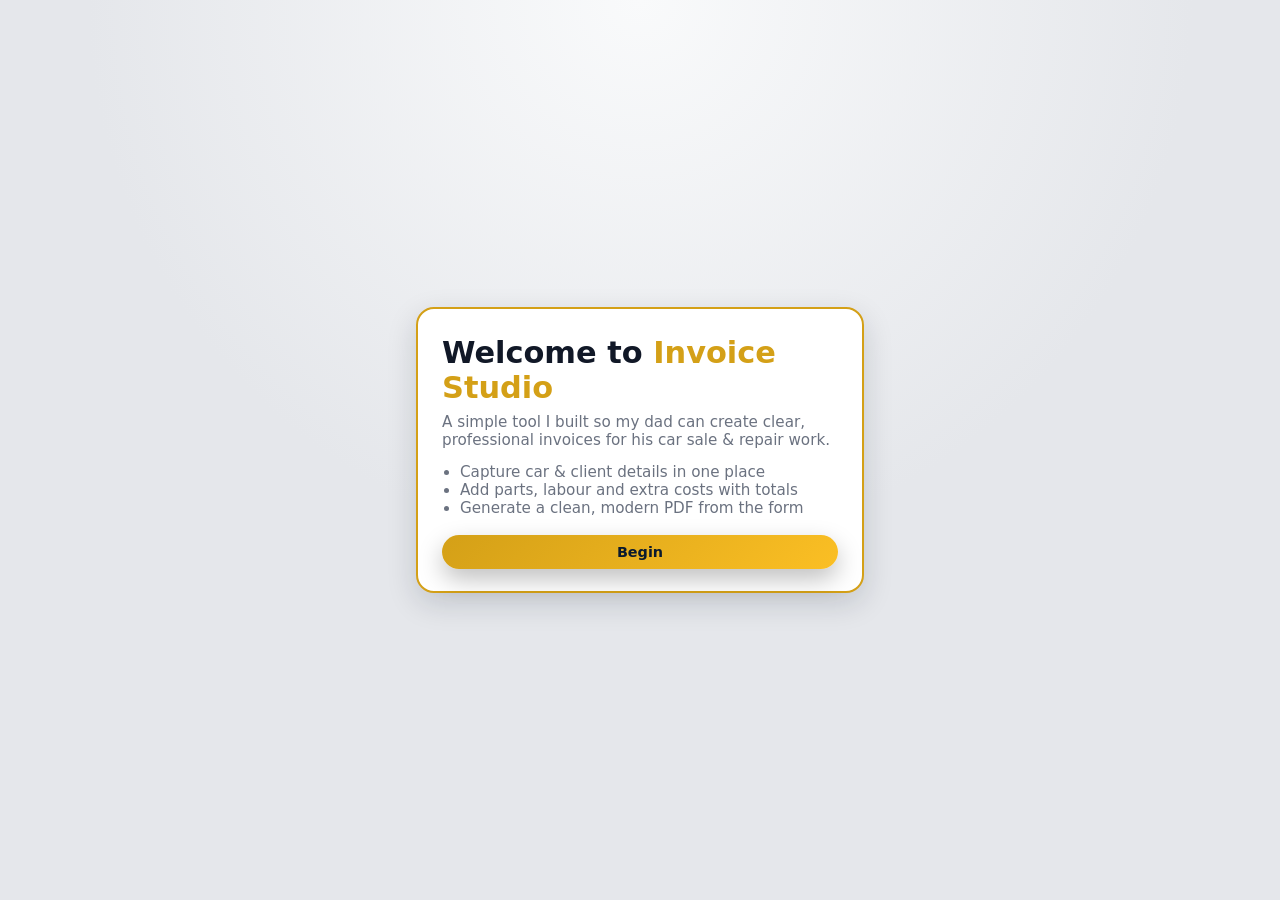
<file: index.html>
<!DOCTYPE html>
<html lang="en" data-theme="light">
<head>
    <meta charset="UTF-8" />
    <title>Invoice Studio</title>
    <meta name="viewport" content="width=device-width, initial-scale=1.0" />
    <link rel="stylesheet" href="style.css" />
</head>
<body class="intro-body">
    <div class="intro-wrapper">
        <div class="intro-card">
            <h1>Welcome to <span>Invoice Studio</span></h1>
            <p class="intro-sub">
                A simple tool I built so my dad can create clear, professional invoices for his car sale & repair work.
            </p>

            <ul class="intro-list">
                <li>Capture car & client details in one place</li>
                <li>Add parts, labour and extra costs with totals</li>
                <li>Generate a clean, modern PDF from the form</li>
            </ul>

            <a href="app.html" class="btn intro-btn">Begin</a>
        </div>
    </div>
</body>
</html>
</file>
<file: style.css>
/* ==============================
   Global colour + layout tokens
   ============================== */

:root {
  /* main palette: navy + gold, but kept soft so it doesn't shout */
  --navy: #0a1a2f;
  --navy-soft: #13233a;
  --gold: #d4a017;
  --bg: #e5e7eb;
  --bg-card: #ffffff;
  --bg-soft: #eef1f5;
  --text: #111827;
  --text-muted: #6b7280;
  --border-strong: #334155;
  --border-light: #cbd5f5;
  --radius-card: 18px;
  --radius-input: 999px;
  --shadow-card: 0 10px 30px rgba(15, 23, 42, 0.16);
}

/* dark mode is there just in case, but the main focus is light */
html[data-theme="dark"] {
  --bg: #020617;
  --bg-card: #020617;
  --bg-soft: #020617;
  --text: #e5e7eb;
  --text-muted: #9ca3af;
  --border-strong: #475569;
  --border-light: #1e293b;
  --shadow-card: 0 10px 30px rgba(0, 0, 0, 0.8);
}

*,
*::before,
*::after {
  box-sizing: border-box;
}

body {
  margin: 0;
  font-family: system-ui, -apple-system, BlinkMacSystemFont, 'Inter', sans-serif;
  background: radial-gradient(circle at top, #f9fafb 0, var(--bg) 50%, var(--bg) 100%);
  color: var(--text);
}

#previewSubHeads {
  color: var(--data-theme);
}

/* ========= Intro page layout ========= */

.intro-body {
  min-height: 100vh;
  display: flex;
  align-items: center;
  justify-content: center;
}

.intro-wrapper {
  width: 100%;
  max-width: 480px;
  padding: 16px;
}

.intro-card {
  background: var(--bg-card);
  border-radius: var(--radius-card);
  padding: 26px 24px 22px;
  box-shadow: var(--shadow-card);
  border: 2px solid var(--gold); /* very visible but still classy */
}

.intro-card h1 {
  margin: 0 0 8px;
  font-size: 1.9rem;
}

.intro-card h1 span {
  color: var(--gold);
}

.intro-sub {
  margin: 0 0 14px;
  color: var(--text-muted);
  font-size: 0.95rem;
}

.intro-list {
  margin: 0 0 18px;
  padding-left: 18px;
  color: var(--text-muted);
  font-size: 0.95rem;
}

/* button reused across app */
.btn {
  border-radius: var(--radius-input);
  padding: 9px 14px;
  border: none;
  cursor: pointer;
  font-size: 0.9rem;
  font-weight: 600;
  transition: transform 0.15s ease, box-shadow 0.15s ease, background 0.15s ease,
    color 0.15s ease, border-color 0.15s ease;
}

/* dedicated style for the intro button */
.intro-btn {
  width: 100%;
  display: inline-block;
  text-align: center;
  background: linear-gradient(135deg, var(--gold), #fbbf24);
  color: var(--navy);
  text-decoration: none;
  box-shadow: 0 10px 24px rgba(0, 0, 0, 0.25);
}

.intro-btn:hover {
  transform: translateY(-1px);
  box-shadow: 0 12px 28px rgba(0, 0, 0, 0.35);
}

/* ========= Header + main layout ========= */

.header {
  display: flex;
  justify-content: space-between;
  align-items: center;
  padding: 16px 22px 10px;
  background: var(--navy);
  color: #f9fafb;
  box-shadow: 0 6px 18px rgba(15, 23, 42, 0.4);
}

.brand {
  display: flex;
  align-items: center;
  gap: 10px;
  margin: 0;
}

.brand-pill {
  width: 18px;
  height: 18px;
  border-radius: 999px;
  background: radial-gradient(circle at 30% 20%, #fef9c3, var(--gold));
  border: 2px solid #facc15;
}

.theme-toggle {
  border-radius: 999px;
  border: 1px solid #e5e7eb;
  background: #111827;
  color: #f9fafb;
  padding: 6px 10px;
  cursor: pointer;
}

.page {
  max-width: 1200px;
  margin: 0 auto 24px;
  padding: 18px 18px 24px;
  display: grid;
  grid-template-columns: minmax(0, 3fr) minmax(0, 2.3fr);
  gap: 18px;
}

/* ========= Card styling ========= */

.card {
  background: var(--bg-card);
  border-radius: var(--radius-card);
  padding: 20px 20px 22px;
  box-shadow: var(--shadow-card);
  border: 2px solid var(--border-strong);
}

.form-card h2,
.preview-card h2 {
  margin-top: 0;
  margin-bottom: 12px;
}

.form-card h3 {
  margin-top: 18px;
  margin-bottom: 6px;
}

/* ========= Form fields ========= */

.field {
  display: flex;
  flex-direction: column;
  align-items: flex-start;
  margin-bottom: 8px;
}

.field label {
  font-size: 0.82rem;
  color: var(--text-muted);
  margin-bottom: 4px;
}

.visually-hidden {
  position: absolute;
  width: 1px;
  height: 1px;
  overflow: hidden;
  clip: rect(0 0 0 0);
}

/* text inputs + textareas */
input,
textarea {
  width: 100%;
  max-width: 460px; /* fixed-ish so the fields don’t stretch stupidly wide */
  padding: 10px 12px;
  border-radius: var(--radius-input);
  border: 2px solid var(--border-light);
  background: var(--bg-soft);
  color: var(--text);
  font-size: 0.95rem;
  outline: none;
  transition: border 0.18s ease, box-shadow 0.18s ease, background 0.18s ease;
}

textarea {
  border-radius: 18px;
  resize: vertical;
}

input:focus,
textarea:focus {
  border-color: var(--gold);
  background: #fef9c3;
  box-shadow: 0 0 0 2px rgba(212, 160, 23, 0.4);
}

/* ========= Grid layout for form sections ========= */

.grid {
  display: grid;
  gap: 10px 18px;
}

.grid.two {
  grid-template-columns: repeat(2, minmax(0, 1fr));
}

.grid.three {
  grid-template-columns: repeat(3, minmax(0, 1fr));
}

/* ========= Parts / extras container ========= */

.section-box {
  border-radius: 18px;
  border: 2px dashed var(--gold);
  padding: 10px;
  background: rgba(15, 23, 42, 0.02);
  max-width: 520px;
}

.section-row {
  display: grid;
  grid-template-columns: minmax(0, 1.4fr) minmax(0, 1.1fr) 34px;
  gap: 8px;
  align-items: center;
  margin-bottom: 8px;
}

.section-row input {
  max-width: 100%;
}

.remove-btn {
  border: none;
  background: transparent;
  color: #ef4444;
  font-size: 22px;
  cursor: pointer;
}

/* ========= Buttons ========= */

.btn.primary {
  background: linear-gradient(135deg, var(--gold), #fbbf24);
  color: var(--navy);
  box-shadow: 0 10px 24px rgba(0, 0, 0, 0.25);
}

.btn.primary:hover {
  transform: translateY(-1px);
  box-shadow: 0 12px 28px rgba(0, 0, 0, 0.35);
}

.btn.secondary {
  background: transparent;
  color: var(--gold);
  border: 2px solid var(--gold);
}

.btn.secondary:hover {
  background: rgba(250, 204, 21, 0.12);
}

.btn.subtle {
  background: transparent;
  color: var(--text-muted);
  border: 1px dashed var(--text-muted);
}

.btn.small {
  padding: 7px 12px;
  font-size: 0.85rem;
}

.actions {
  display: flex;
  flex-wrap: wrap;
  gap: 8px;
  margin-top: 16px;
}

/* ========= Preview styles ========= */

.preview-box {
  border-radius: 18px;
  background: #f9fafb;
  padding: 16px 16px 18px;
  min-height: 260px;
  border: 2px solid var(--border-strong);
}

html[data-theme="dark"] .preview-box {
  background: #020617;
}

.preview-box h3 {
  margin-top: 0;
}

.preview-box h4 {
  margin-bottom: 4px;
  margin-top: 14px;
  font-size: 0.95rem;
  color: var(--navy-soft);
}

.preview-box ul {
  margin: 4px 0 0 18px;
  padding: 0;
}

#t1 {
  margin-top: 10px;
}
/* table used for labour in preview */
.preview-table {
  width: 100%;
  border-collapse: collapse;
  margin-top: 4px;
}

.preview-table th {
  background: var(--gold);
  color: var(--navy);
  padding: 4px 6px;
  border: 2px solid var(--border-strong);
  font-size: 0.86rem;
}

.preview-table td {
  border: 2px solid var(--border-strong);
  padding: 4px 6px;
  font-size: 0.86rem;
}

/* Responsive-ish, but main target is desktop */
@media (max-width: 900px) {
  .page {
    grid-template-columns: minmax(0, 1fr);
  }
}
</file>
